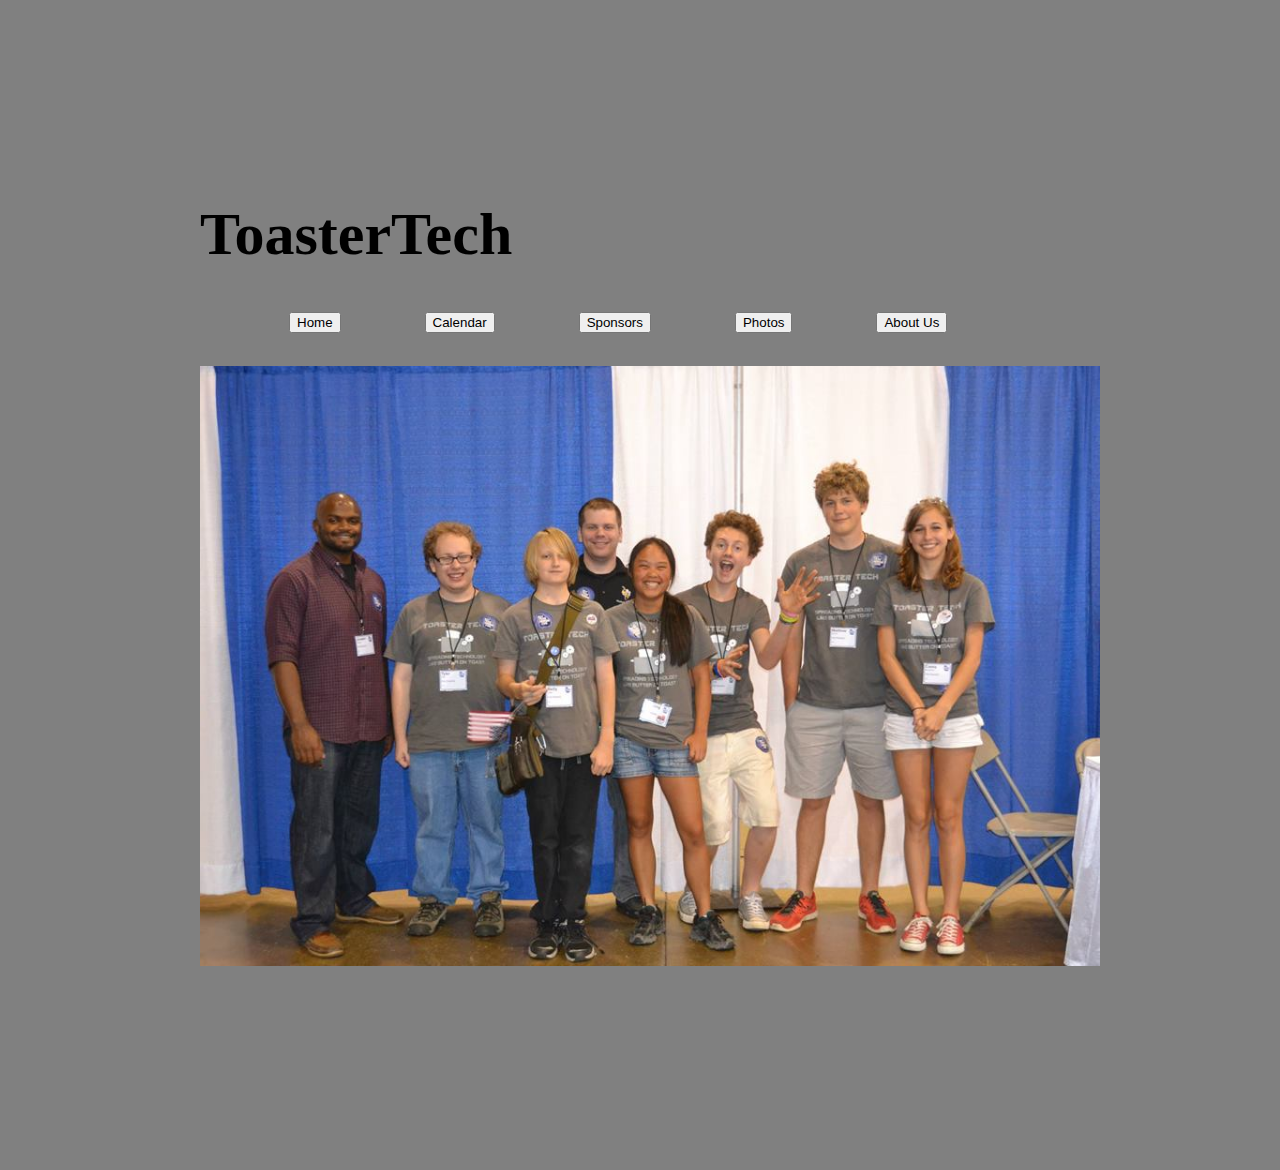
<file: index.html>
<!DOCTYPE html>


 
<html>


<head> <title>ToasterTech | Home</title>
	<link href="css/style.css" rel="stylesheet" type="text/css">
</head>


<body>


	<h1>ToasterTech</h1>
<div class="listing">
	
	
	<a href="index.html"><button type="button">Home</button></a>

	<a href="calendar.html"><button type="button">Calendar</button></a>

	<a href="sponsors.html"><button type="button">Sponsors</button></a>

	<a href="photos.html"><button type="button">Photos</button></a>

	<a href="about.html"><button type="button">About Us</button></a>

</div>
	 

<div id="toaster tech.jpeg">
	<img class="img" src="../images/toastertech.jpeg"/>	
</div>
	<!--
	<a class="current page"
-->

</body>

</html>
</file>
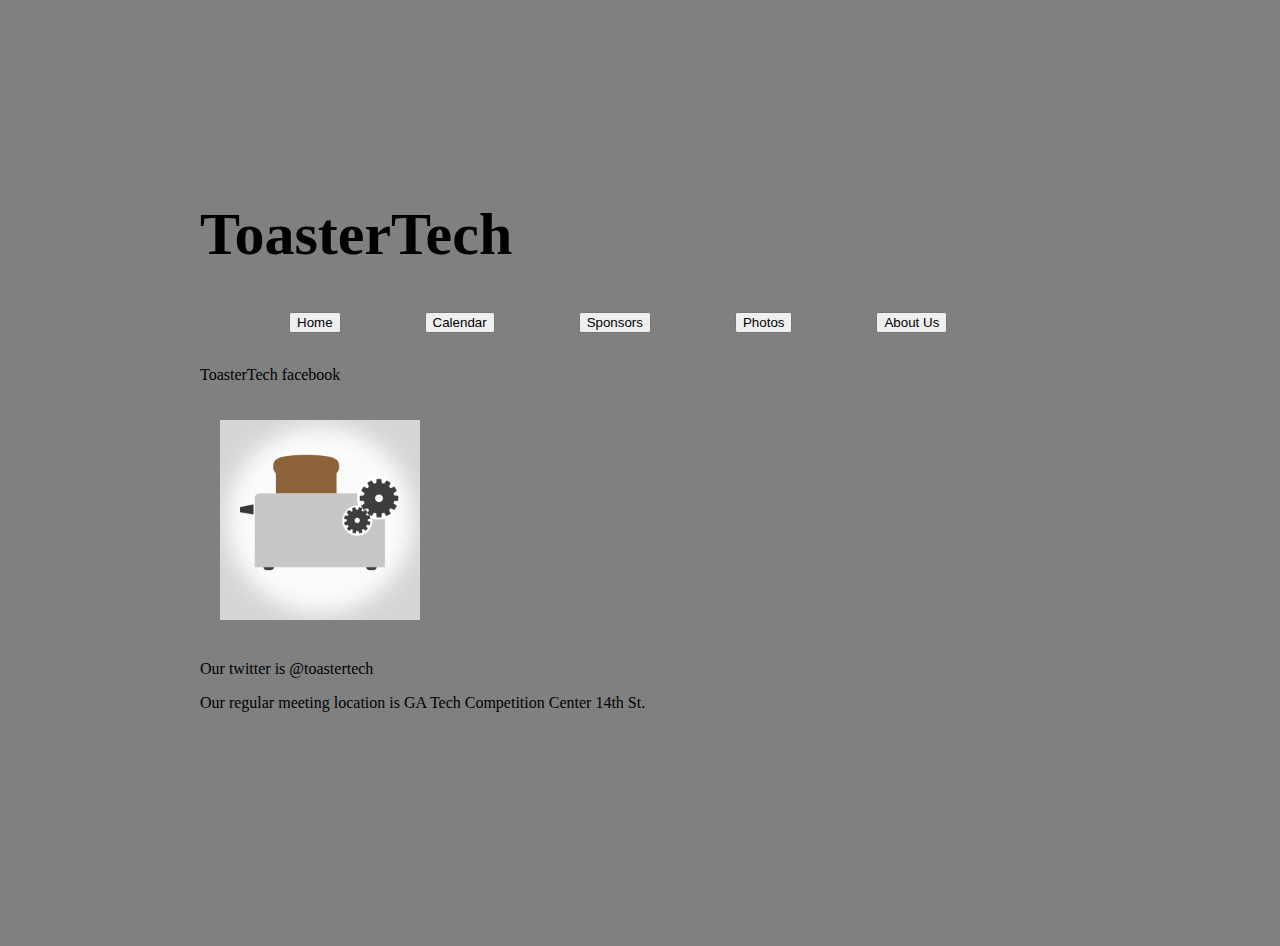
<file: about.html>
<!DOCTYPE html>

<html>


<head> <title>ToasterTech | About</title>
	<link href="css/style.css" rel="stylesheet" type="text/css">
</head>


<body>


	<h1>ToasterTech</h1>
<div class="listing">
	<a href="index.html"><button type="button">Home</button></a>

	<a href="calendar.html"><button type="button">Calendar</button></a>

	<a href="sponsors.html"><button type="button">Sponsors</button></a>

	<a href="photos.html"><button type="button">Photos</button></a>

	<a href="about.html"><button type="button">About Us</button></a>

</div>

<p>
	ToasterTech facebook
</p>
<div id="toaster.jpeg">
	<a href="http://www.facebook.com/toastertech" target="_blank">
		<img class="smallimg" src="../images/toaster.jpeg"/>	
	</a>
</div>
<p> Our twitter is @toastertech
</p>
<p> Our regular meeting location is GA Tech Competition Center 14th St.
</p>





</body>

</html>

<marquee></marquee>
</file>
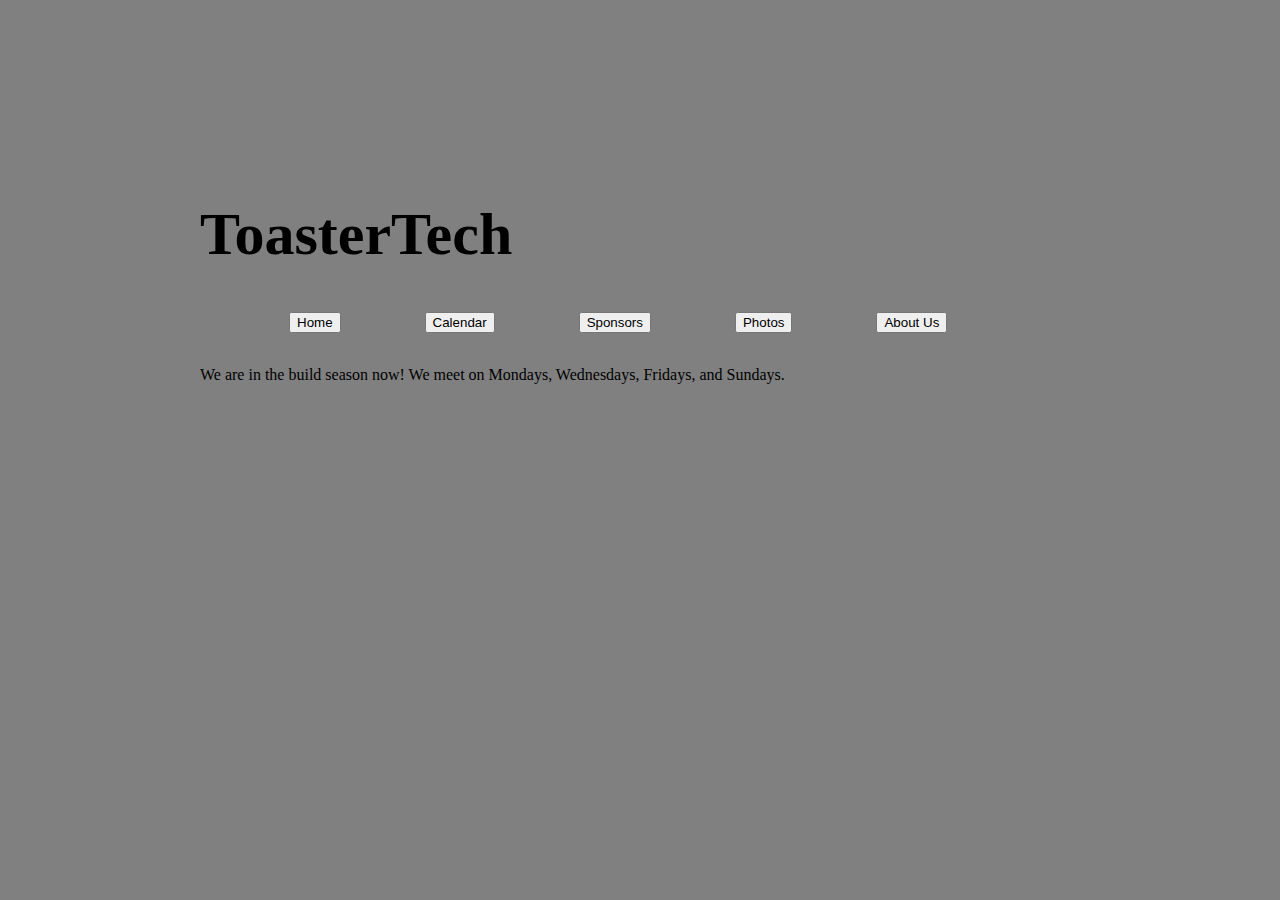
<file: calendar.html>
<!DOCTYPE html>
<html>

    
<head> <title>ToasterTech | Calender</title>
	<link href="css/style.css" rel="stylesheet" type="text/css">
</head>


<body>
	<h1>ToasterTech</h1>
<div class="listing">
	<a href="index.html"><button type="button">Home</button></a>

	<a href="calendar.html"><button type="button">Calendar</button></a>

	<a href="sponsors.html"><button type="button">Sponsors</button></a>

	<a href="photos.html"><button type="button">Photos</button></a>

	<a href="about.html"><button type="button">About Us</button></a>
</div>

<p>
We are in the build season now! 
We meet on Mondays, Wednesdays, Fridays, and Sundays. 


</p>
</body>

</html>

<marquee></marquee>
</file>
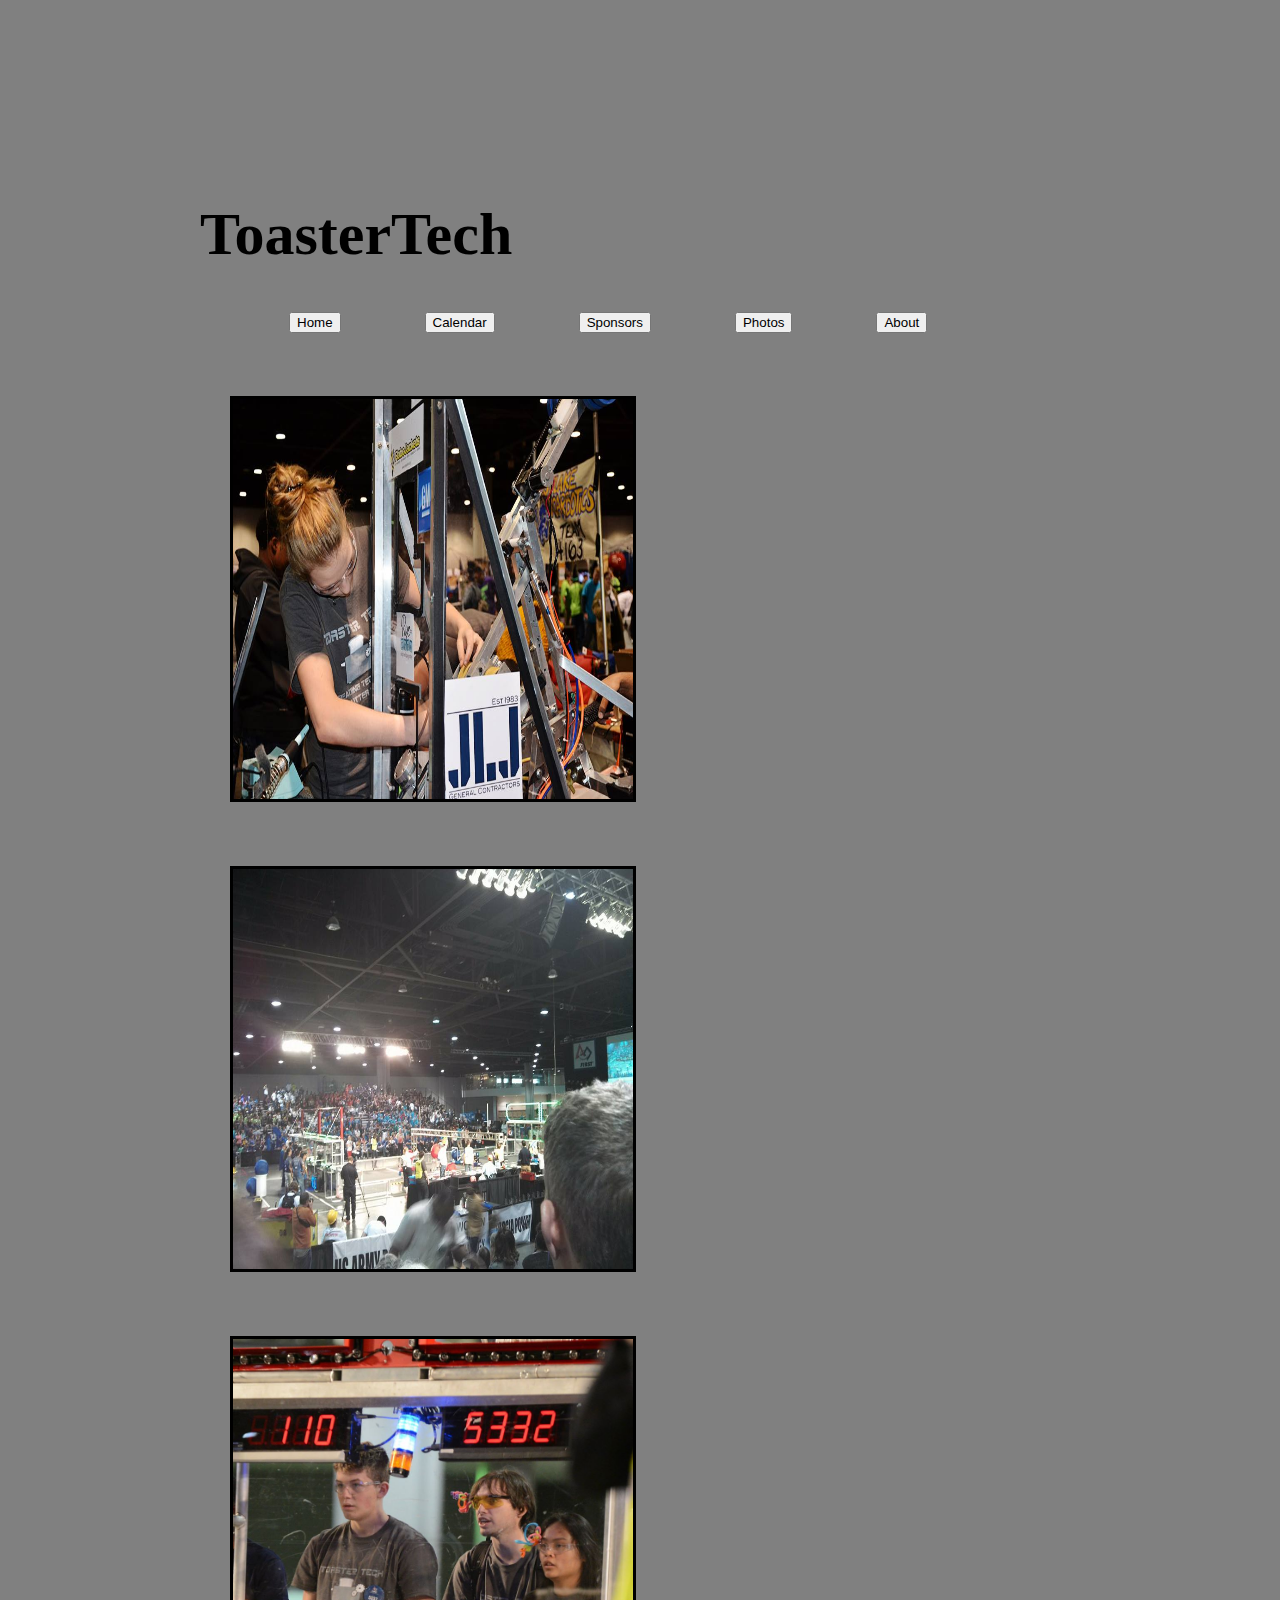
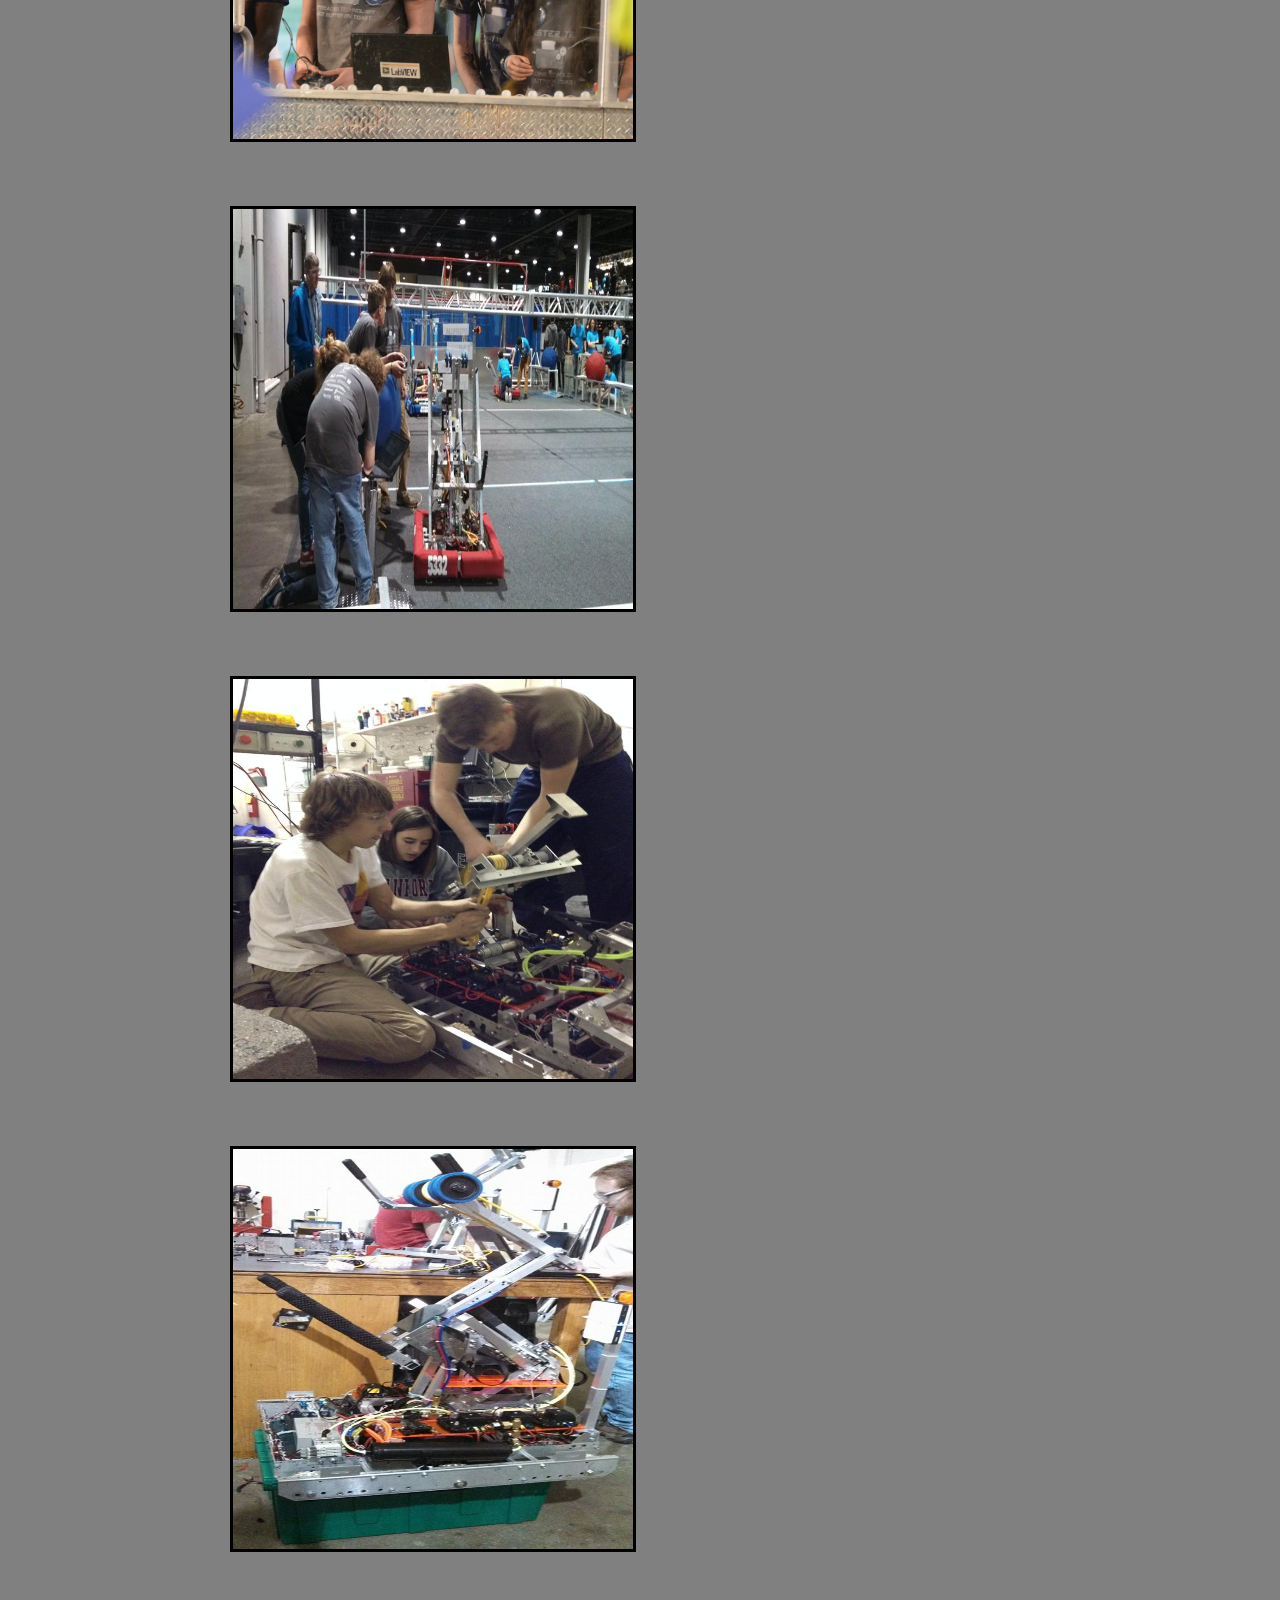
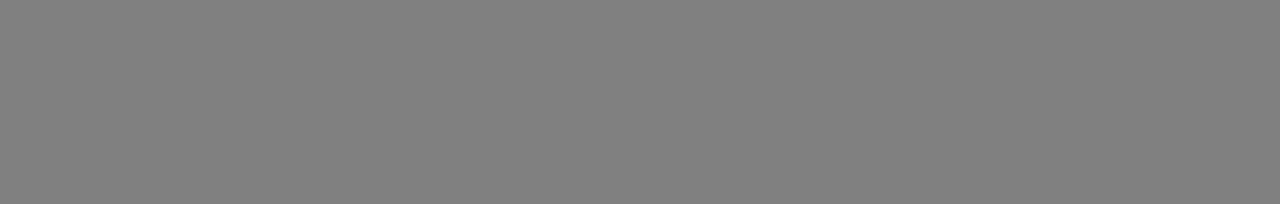
<file: Photos.html>
<!DOCTYPE html>



<html>


<head> <title>ToasterTech | Photo Album</title>
	<link href="css/style.css" rel="stylesheet" type="text/css">
</head>


<body>
	<h1>ToasterTech</h1>
	<div class="listing">
	
	<a href="index.html"><button type="button">Home</button></a>

	<a href="calendar.html"><button type="button">Calendar</button></a>

	<a href="sponsors.html"><button type="button">Sponsors</button></a>

	<a href="photos.html"><button type="button">Photos</button></a>

	<a href="about.html"><button type="button">About</button></a>

</div>

<div id="toaster 7.jpeg"/>

<img class="photoalbum" src="../images/gallery4.jpeg"/>

<img class="photoalbum" src="../images/gallery3.jpeg"/>

<img class="photoalbum" src="../images/gallery2.jpeg"/>

<img class="photoalbum" src="../images/gallery5.jpeg"/>

<img class="photoalbum" src="../images/gallery6.jpeg"/>

<img class="photoalbum" src="../images/gallery7.jpeg"/>

</div>

</body>

</html>

<marquee></marquee>
</file>
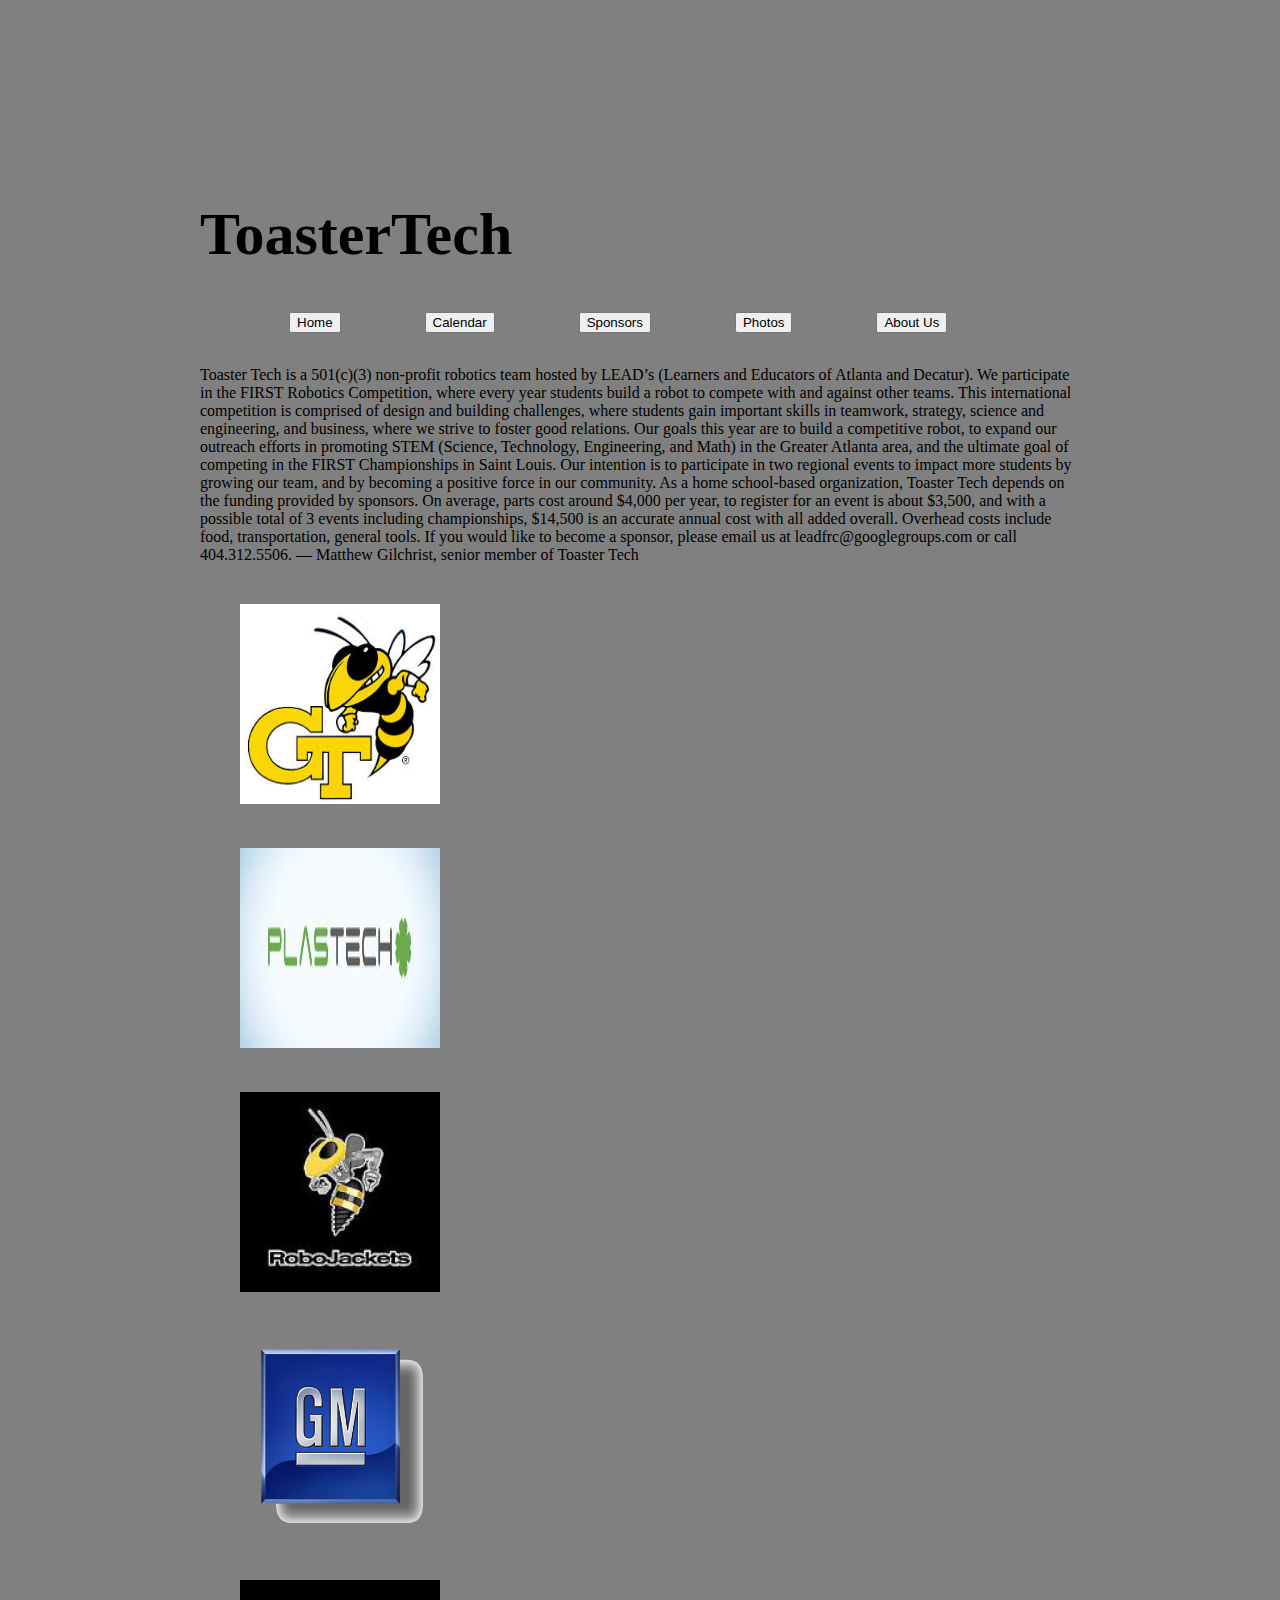
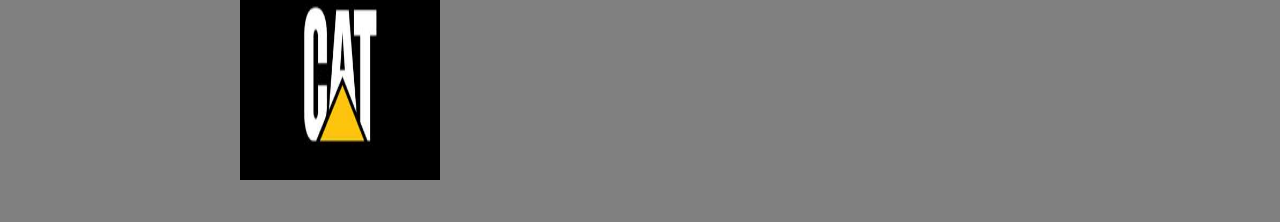
<file: sponsors.html>
<!DOCTYPE html>



<html>


<head> <title>ToasterTech | Sponsors</title>
	<link href="css/style.css" rel="stylesheet" type="text/css">
</head>


<body>
	<h1>ToasterTech</h1>
<div class="listing">
	
	<a href="index.html"><button type="button">Home</button></a>

	<a href="calendar.html"><button type="button">Calendar</button></a>

	<a href="sponsors.html"><button type="button">Sponsors</button></a>

	<a href="photos.html"><button type="button">Photos</button></a>

	<a href="about.html"><button type="button">About Us</button></a>
</div>


<p>
	Toaster Tech is a 501(c)(3) non-profit robotics team hosted by LEAD’s (Learners and Educators of Atlanta and Decatur). We participate in the FIRST Robotics Competition, where every year students build a robot to compete with and against other teams. This international competition is comprised of design and building challenges, where students gain important skills in teamwork, strategy, science and engineering, and business, where we strive to foster good relations. 

Our goals this year are to build a competitive robot, to expand our outreach efforts in promoting STEM (Science, Technology, Engineering, and Math) in the Greater Atlanta area, and the ultimate goal of competing in the FIRST Championships in Saint Louis.  Our intention is to participate in two regional events to impact more students by growing our team, and by becoming a positive force in our community.

As a home school-based organization, Toaster Tech depends on the funding provided by sponsors. On average, parts cost around $4,000 per year, to register for an event is about $3,500, and with a possible total of 3 events including championships, $14,500 is an accurate annual cost with all added overall. Overhead costs include food, transportation, general tools.

	If you would like to become a sponsor, please email us at leadfrc@googlegroups.com or call 404.312.5506.

— Matthew Gilchrist, senior member of Toaster Tech

</p>





<div
class="smallimg"
id="toaster 7.jpeg"
/>



<a href="http://www.gatech.edu" target="_blank">
		<img class="smallimg" src="../images/georgia_tech.jpeg"/>	
	</a>

<a href="http://www.www.plastech.com/" target="_blank">
		<img class="smallimg" src="../images/plastech.jpeg"/>	
	</a>

<a href="http://www.robojackets.org/" target="_blank">
		<img class="smallimg" src="../images/robojackets.jpeg"/>	
	</a>

<a href="http://www.gm.com" target="_blank">
		<img class="smallimg" src="../images/general_motors.jpeg"/>	
	</a>

<a href="http://www.cat.com" target="_blank">
		<img class="smallimg" src="../images/CAT.jpeg"/>	
	</a>



</body>

</html>

<marquee></marquee>
</file>
<file: css/style.css>
.currentpage {
font-style: italic;
}

.smallimg {
	height: 200px;
	width: 200px;
	margin: 20px ;
}

.img{
	
	height: 600px;
	width: 900px;
}

.listing
{   
	border-style:solid;
	border-color:gray;
	margin:30px;
	padding-left: 1em;
}

.listing > a {
	margin:40px;
}

.photoalbum {
	border-style:solid;
	margin:30px;
	border-color:black;
	height: 400px;
	width: 400px;
}


center{
}
img {}
body{
	
  margin: 200px;
  background-color: gray;
}
h1{font-size: 60px;
</file>
